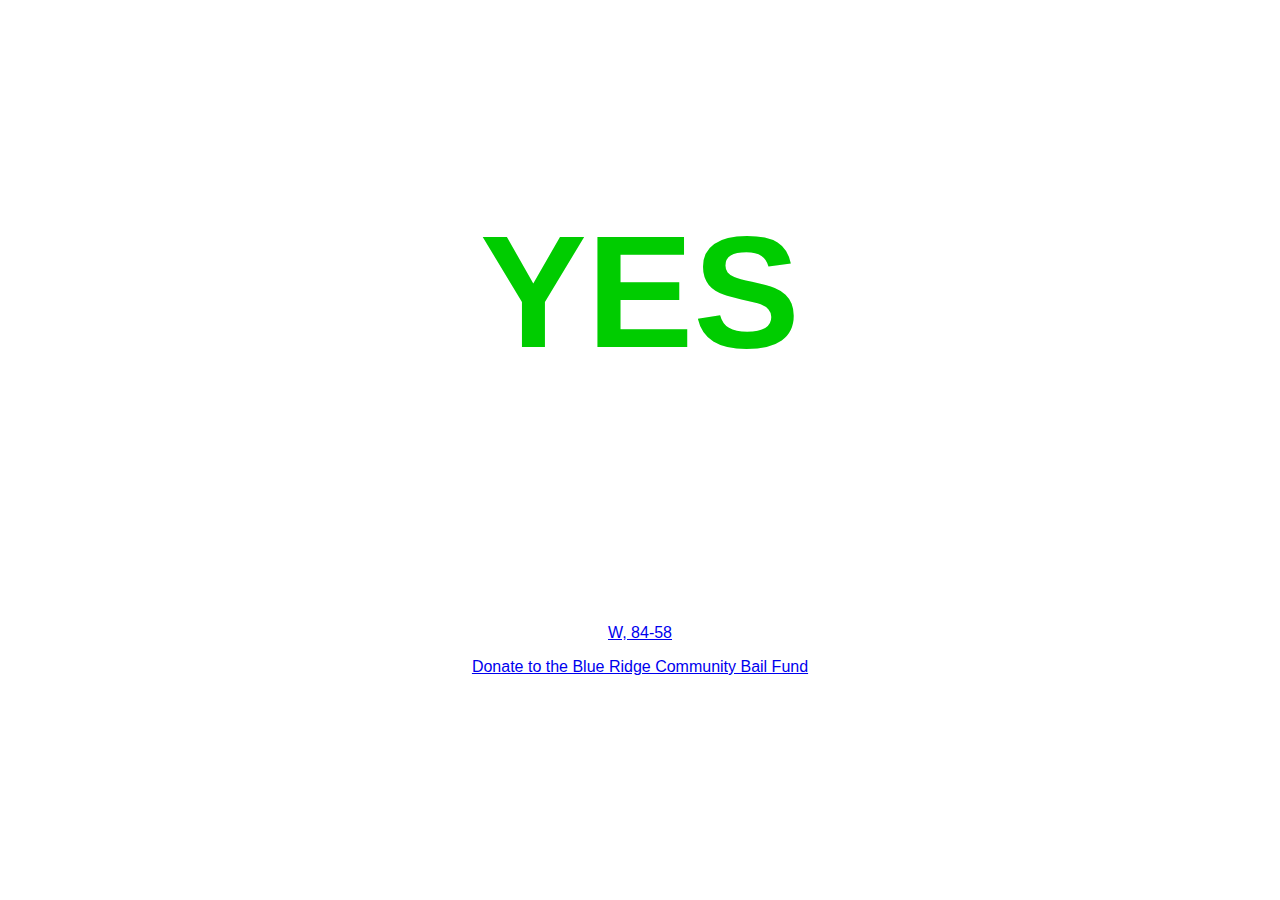
<file: docs/index.html>
<!DOCTYPE html>
<html lang="en">

<head>
    <title>Did Virginia Tech Win?</title>
    <link href="./style.css" rel="stylesheet" />
    <meta name="viewport" content="width=device-width, initial-scale=1">
    <meta name="description" content="Lets users know if Virginia Tech won or lost its latest game.">
</head>

<body>
    
    <h1 class="yes">YES</h1>
    
    <p><a href="https://google.com/search?q=virginia tech Men's Basketball Longwood">W, 84-58</a></p>
    <a href="https://www.gofundme.com/f/blue-ridge-bail-fund">Donate to the Blue Ridge Community Bail Fund</a>
</body>

</html>
</file>
<file: docs/style.css>
body {
    font-family: Arial, Helvetica, sans-serif;
    text-align: center;
}
h1 {
    font-size: 10em;
    margin-top: 1.25em;
    margin-bottom: 1.5em;
}

.no {
    color: #cc0000;
}

.yes {
    color: #00cc00;
}
</file>
